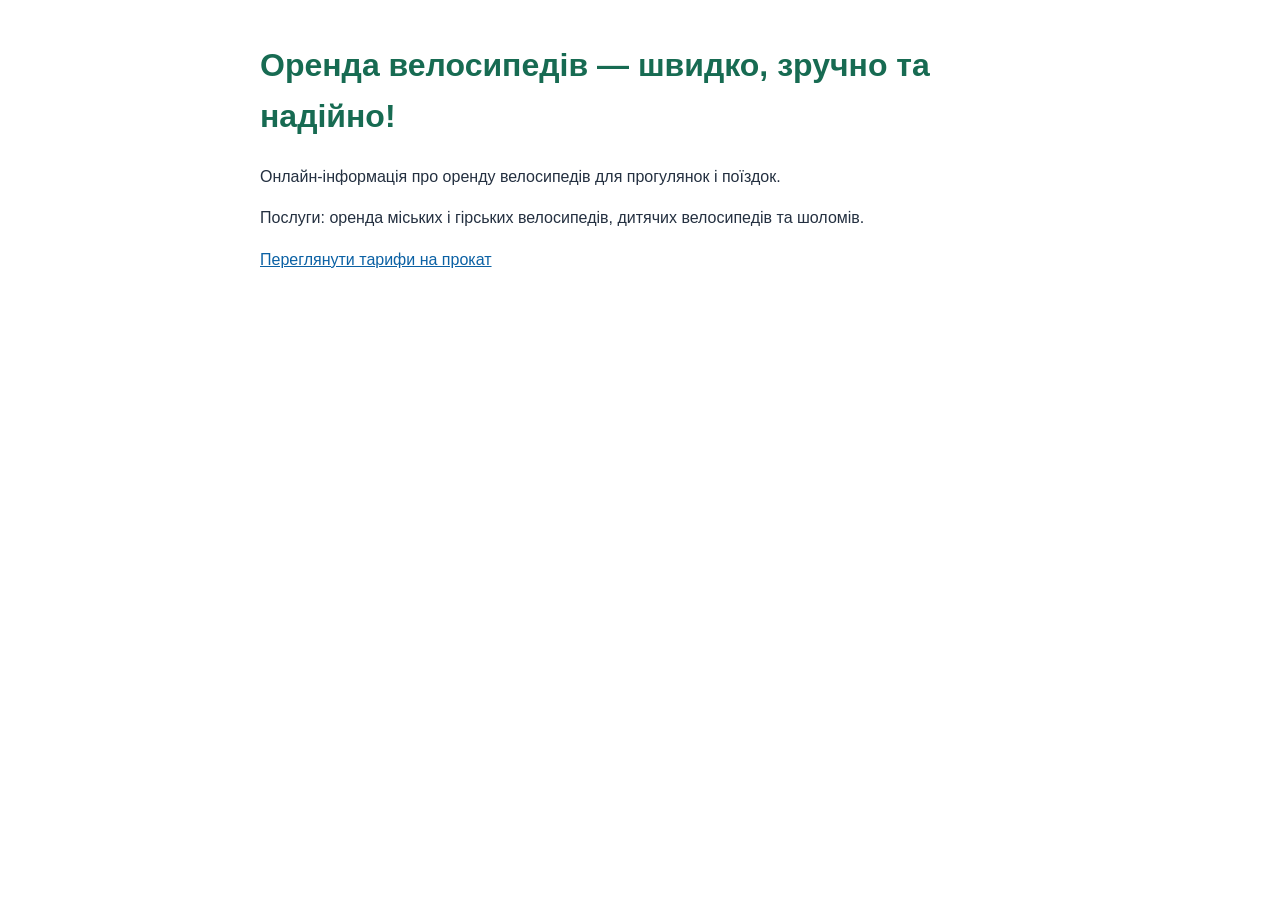
<file: index.html>
<!DOCTYPE html>
<html lang="uk">
<head>
    <meta charset="UTF-8">
    <meta name="viewport" content="width=device-width, initial-scale=1.0">
    <title>Вебсервіс оренди велосипедів</title>
    <link rel="stylesheet" href="styles.css">
</head>
<body>
    <h1>Оренда велосипедів — швидко, зручно та надійно!</h1>
    <p>Онлайн-інформація про оренду велосипедів для прогулянок і поїздок.</p>
    <p>Послуги: оренда міських і гірських велосипедів, дитячих велосипедів та шоломів.</p>
    <p><a href="tariffs.html">Переглянути тарифи на прокат</a></p>
</body>
</html>
</file>
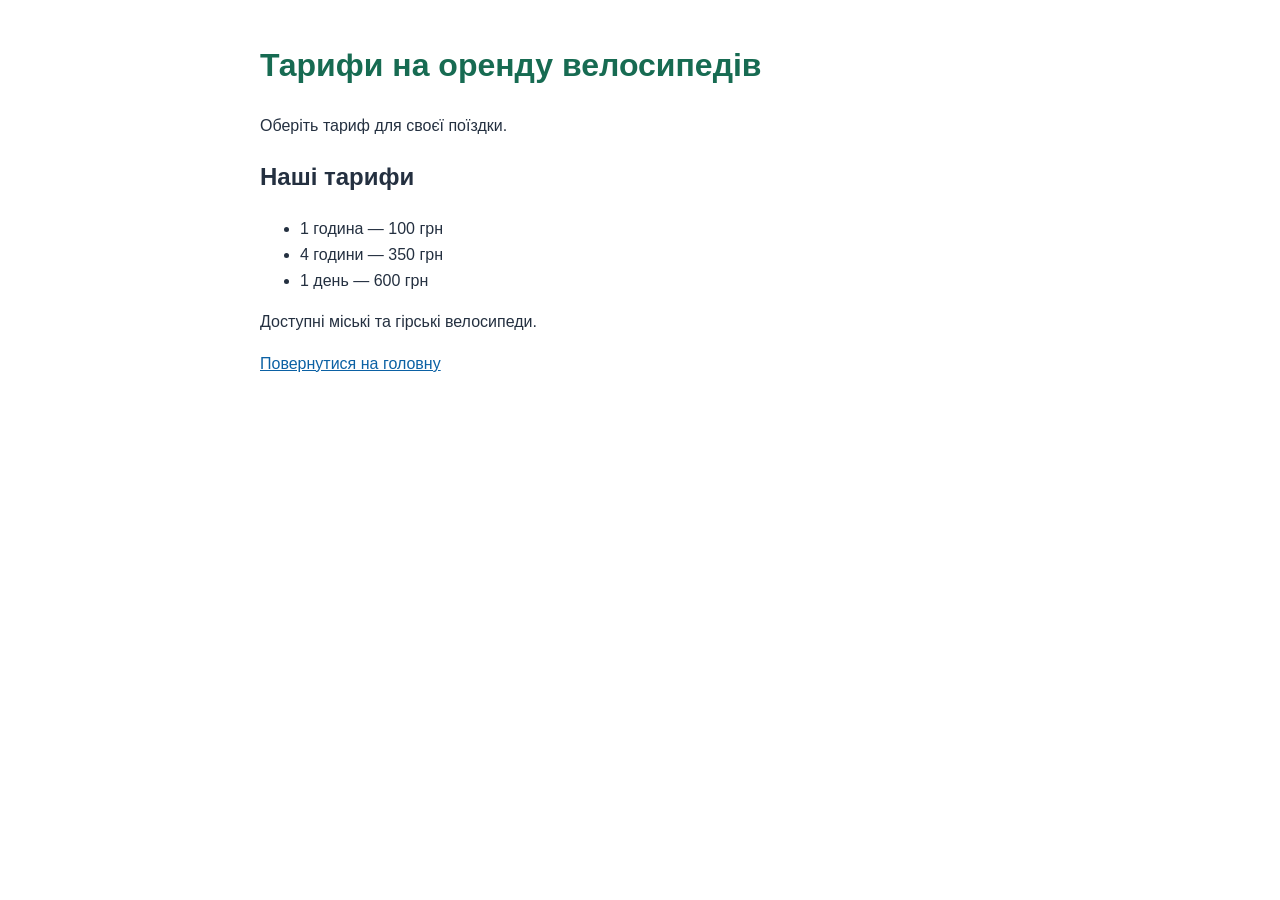
<file: tariffs.html>
<!DOCTYPE html>
<html lang="uk">
<head>
    <meta charset="UTF-8">
    <meta name="viewport" content="width=device-width, initial-scale=1.0">
    <title>Тарифи на оренду велосипедів</title>
    <link rel="stylesheet" href="styles.css">
</head>
<body>
    <h1>Тарифи на оренду велосипедів</h1>

    <p>Оберіть тариф для своєї поїздки.</p>

    <h2>Наші тарифи</h2>

    <ul>
        <li>1 година — 100 грн</li>
        <li>4 години — 350 грн</li>
        <li>1 день — 600 грн</li>
    </ul>

    <p>Доступні міські та гірські велосипеди.</p>

    <p>
        <a href="index.html">Повернутися на головну</a>
    </p>
</body>
</html>
</file>
<file: styles.css>
body {
    font-family: Arial, sans-serif;
    max-width: 760px;
    margin: 40px auto;
    padding: 0 16px;
    color: #243040;
    line-height: 1.6;
}

h1 {
    color: #176b52;
}

a {
    color: #0b61a4;
}
</file>
